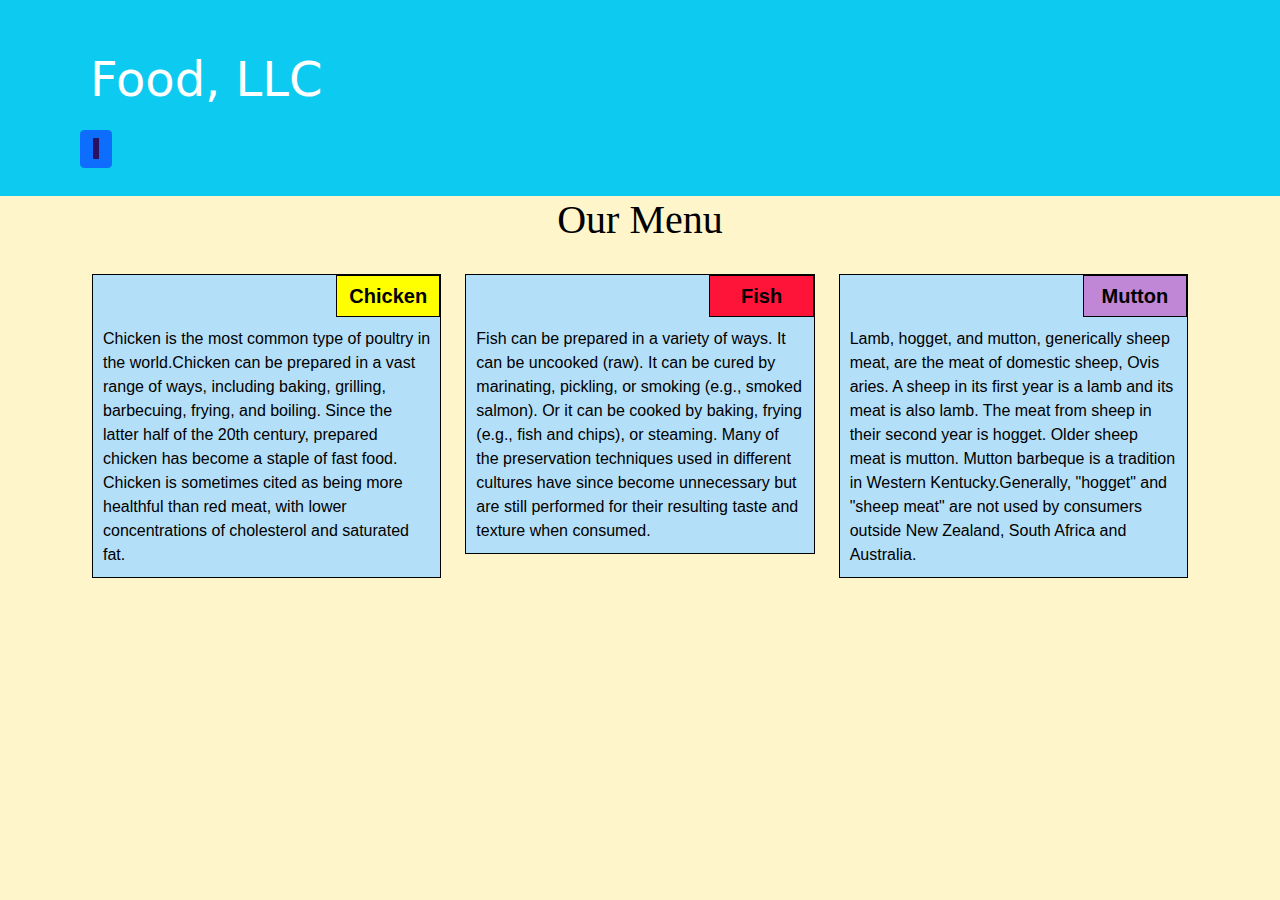
<file: mod3_sol/index.html>
<!DOCTYPE html>
<html>
<head>
	<meta charset="utf-8">
	<meta name="viewport" content="width=device-width, initial-scale=1">
	<link rel="stylesheet" href="css/bootstrap.min.css">
    <link rel="stylesheet" href="css/styles.css">
	<title>Todays Menu</title>
</head>
<body>
	<header class="nav-header">
		<nav id="header-nav" class="navbar navbar-default">
			<div class="container">
				<div class="navbar-header">
					<div class="navbar-brand">
						<p class="nav-brand">Food, LLC</p>
					</div>

        			   <button class="btn btn-primary" type="button" data-bs-toggle="collapse" data-bs-target="#collapseExample" aria-expanded="false" aria-controls="collapseExample">
           				 <span class="icon-bar"></span>
           				 <span class="icon-bar"></span>
            			 <span class="icon-bar"></span>

         			 </button>
				</div>

				<div class="collapse" id="collapseExample">

					 <ul id="nav-list" class="nav navbar-nav navbar-right">
           				 <li class="text-center">
             				 <a href="#chicken-div"><br class="hidden-xs"><p class="item">Chicken</p></a>
              					<hr class="visible-xs">
           				 </li>            
           				 <li class="text-center Fish-item">
             				 <a href="#fish-div"><br class="hidden-xs"><p class="item">Fish</p></a>
              					<hr class="visible-xs">
            			</li>
            			<li class="text-center mutton-item">
              					<a href="#mutton-div"><br class="hidden-xs"><p class="item">Mutton</p></a>
           				</li>
         			 </ul> 
					
				</div>
			</div>
		</nav>
	</header>

	<h1 class="text-center">Our Menu</h1>

	<div class="row container container-fluid">
		<div class="col-md-4 col-sm-6 col-xs-12" id="chicken-div">
			<section>
				<div id="chicken">
					Chicken
				</div>
				<p>
					Chicken is the most common type of poultry in the world.Chicken can be prepared in a vast range of ways, including baking, grilling, barbecuing, frying, and boiling. Since the latter half of the 20th century, prepared chicken has become a staple of fast food. Chicken is sometimes cited as being more healthful than red meat, with lower concentrations of cholesterol and saturated fat.
				</p>
			</section>
		</div>
		<div class="col-md-4 col-sm-6 col-xs-12" id="fish-div">
			<section>
				<div id="fish">Fish

				</div>
				<p>
					Fish can be prepared in a variety of ways. It can be uncooked (raw). It can be cured by marinating, pickling, or smoking (e.g., smoked salmon). Or it can be cooked by baking, frying (e.g., fish and chips), or steaming. Many of the preservation techniques used in different cultures have since become unnecessary but are still performed for their resulting taste and texture when consumed.
				</p>
			</section>
		</div>
		<div class="col-md-4 col-sm-12 col-xs-12" id="mutton-div">
			<section>
				<div id="mutton">Mutton</div>
				<p>
					Lamb, hogget, and mutton, generically sheep meat, are the meat of domestic sheep, Ovis aries. A sheep in its first year is a lamb and its meat is also lamb. The meat from sheep in their second year is hogget. Older sheep meat is mutton. Mutton barbeque is a tradition in Western Kentucky.Generally, "hogget" and "sheep meat" are not used by consumers outside New Zealand, South Africa and Australia.
				</p>
			</section>
		</div>
	</div> 


	<script src="js/jquery.js"></script>
	<script src="js/bootstrap.min.js"></script>
</body>
</html>
</file>
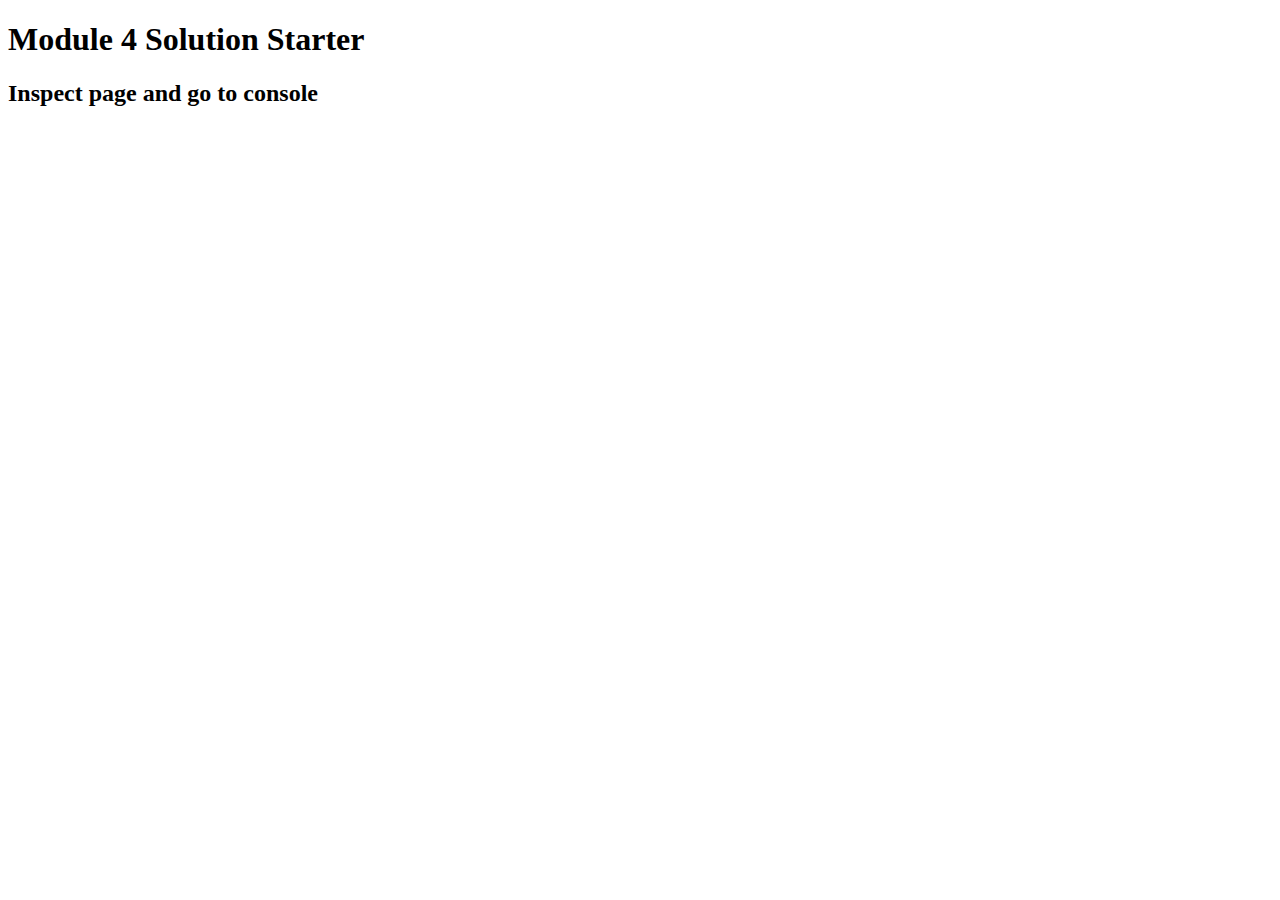
<file: mod4_sol/index.html>
<!DOCTYPE html>
<html>
<head>
  <meta charset="utf-8">
  <title>Module 4 Solution Starter</title>
  <script>
    var names = []; // DO NOT REMOVE
  </script>
  <script src="SpeakHello.js"></script>
  <script src="SpeakGoodBye.js"></script>
  <script src="script.js"></script>
</head>
<body>
  <h1>Module 4 Solution Starter</h1>
  <h2>Inspect page and go to console</h2>
</body>
</html>
</file>
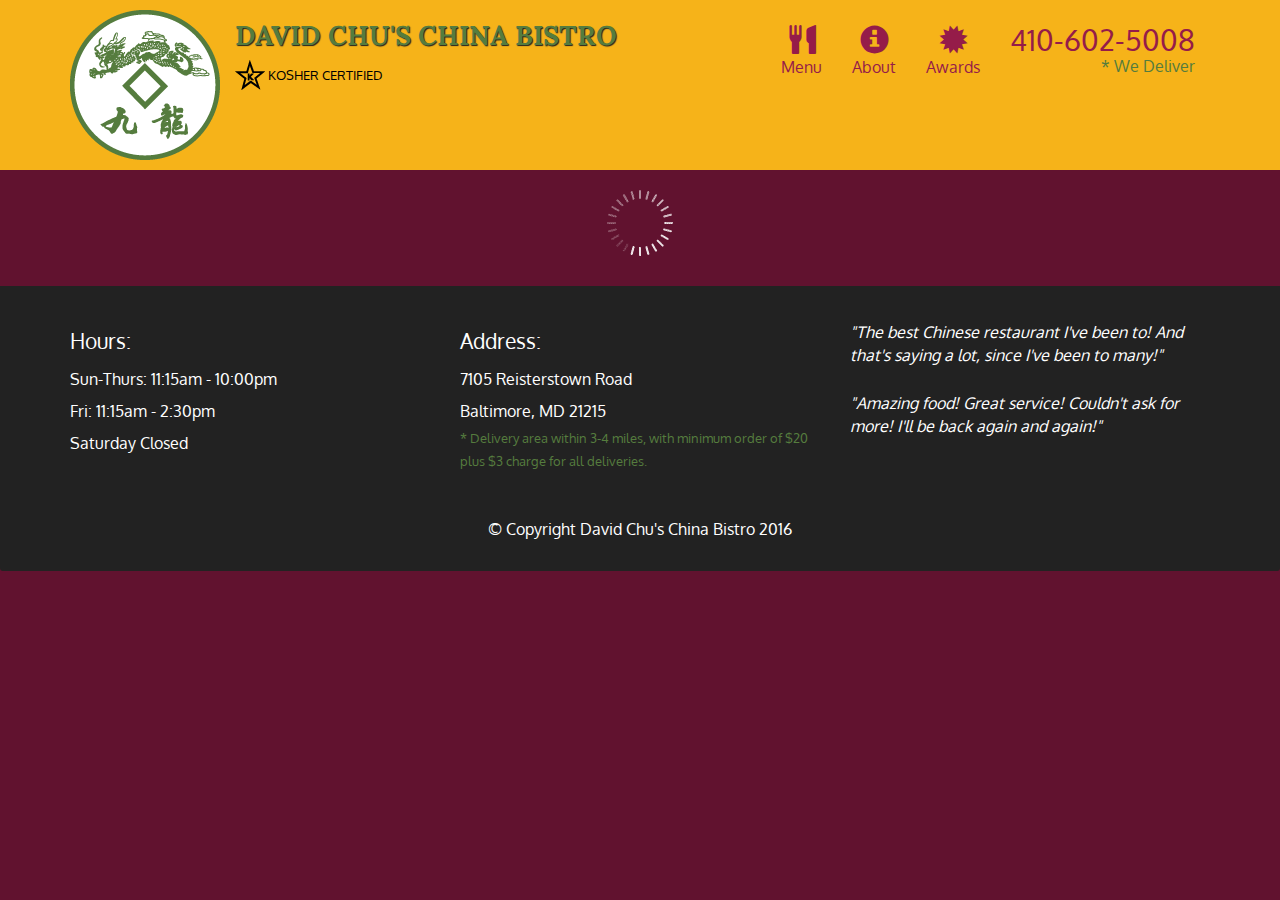
<file: mod5_sol/index.html>
<!doctype html>
<html lang="en">
  <head>
    <meta charset="utf-8">
    <meta http-equiv="X-UA-Compatible" content="IE=edge">
    <meta name="viewport" content="width=device-width, initial-scale=1">
    <title>David Chu's China Bistro</title>
    <link rel="stylesheet" href="css/bootstrap.min.css">
    <link rel="stylesheet" href="css/styles.css">
    <link href='https://fonts.googleapis.com/css?family=Oxygen:400,300,700' rel='stylesheet' type='text/css'>
    <link href='https://fonts.googleapis.com/css?family=Lora' rel='stylesheet' type='text/css'>
  </head>
<body>
  <header>
    <nav id="header-nav" class="navbar navbar-default">
      <div class="container">
        <div class="navbar-header">
          <a href="index.html" class="pull-left visible-md visible-lg">
            <div id="logo-img" alt="Logo image"></div>
          </a>

          <div class="navbar-brand">
            <a href="index.html"><h1>David Chu's China Bistro</h1></a>
            <p>
              <img src="images/star-k-logo.png" alt="Kosher certification">
              <span>Kosher Certified</span>
            </p>
          </div>

          <button id="navbarToggle" type="button" class="navbar-toggle collapsed" data-toggle="collapse" data-target="#collapsable-nav" aria-expanded="false">
            <span class="sr-only">Toggle navigation</span>
            <span class="icon-bar"></span>
            <span class="icon-bar"></span>
            <span class="icon-bar"></span>
          </button>
        </div>
        
        <div id="collapsable-nav" class="collapse navbar-collapse">
           <ul id="nav-list" class="nav navbar-nav navbar-right">
            <li id="navHomeButton" class="visible-xs active">
              <a href="index.html">
                <span class="glyphicon glyphicon-home"></span> Home</a>
            </li>
            <li id="navMenuButton">
              <a href="#" onclick="$dc.loadMenuCategories();">
                <span class="glyphicon glyphicon-cutlery"></span><br class="hidden-xs"> Menu</a>
            </li>
            <li>
              <a href="#">
                <span class="glyphicon glyphicon-info-sign"></span><br class="hidden-xs"> About</a>
            </li>
            <li>
              <a href="#">
                <span class="glyphicon glyphicon-certificate"></span><br class="hidden-xs"> Awards</a>
            </li>
            <li id="phone" class="hidden-xs">
              <a href="tel:410-602-5008">
                <span>410-602-5008</span></a><div>* We Deliver</div>
            </li>
          </ul><!-- #nav-list -->
        </div><!-- .collapse .navbar-collapse -->
      </div><!-- .container -->
    </nav><!-- #header-nav -->
  </header>

  <div id="call-btn" class="visible-xs">
    <a class="btn" href="tel:410-602-5008">
    <span class="glyphicon glyphicon-earphone"></span>
    410-602-5008
    </a>
  </div>
  <div id="xs-deliver" class="text-center visible-xs">* We Deliver</div>

  <div id="main-content" class="container"></div>

  <footer class="panel-footer">
    <div class="container">
      <div class="row">
        <section id="hours" class="col-sm-4">
          <span>Hours:</span><br>
          Sun-Thurs: 11:15am - 10:00pm<br>
          Fri: 11:15am - 2:30pm<br>
          Saturday Closed
          <hr class="visible-xs">
        </section>
        <section id="address" class="col-sm-4">
          <span>Address:</span><br>
          7105 Reisterstown Road<br>
          Baltimore, MD 21215
          <p>* Delivery area within 3-4 miles, with minimum order of $20 plus $3 charge for all deliveries.</p>
          <hr class="visible-xs">
        </section>
        <section id="testimonials" class="col-sm-4">
          <p>"The best Chinese restaurant I've been to! And that's saying a lot, since I've been to many!"</p>
          <p>"Amazing food! Great service! Couldn't ask for more! I'll be back again and again!"</p>
        </section>
      </div>
      <div class="text-center">&copy; Copyright David Chu's China Bistro 2016</div>
    </div>
  </footer>

  <!-- jQuery (Bootstrap JS plugins depend on it) -->
  <script src="js/jquery-2.1.4.min.js"></script>
  <script src="js/bootstrap.min.js"></script>
  <script src="js/ajax-utils.js"></script>
  <script src="js/script.js"></script>
</body>
</html>
</file>
<file: mod3_sol/css/styles.css>
/* Base Styles */

* {
	box-sizing: border-box;
}

h1 {
	font-family: Brushstroke, fantasy;
	color: #000000;
}

body {
	background-color: #FEF5CA;

}

p {
	padding: 10px;
	margin: 0;
}

.container {
	border: none;
	margin-left: auto;
	margin-right: auto;
	margin-top: 10px;
	margin-bottom: 10px;
	padding: 10px;
}

section {
	border:	1px solid black;
	background-color: #b4dff9;
	width: 100%;
	height: auto;
	font-family: Helvetica;
	color: black;
	position: relative;
	overflow: auto;
}

#chicken {
	border: 1px solid black;
	text-align: center;
	width: 30%;
	margin-left: 70%;
	font-family: Georgia,sans-serif;
	font-weight: bold;
	font-size: 125%;
	margin-bottom: 0;
	margin-top: 0;
	padding: 5px;
	background-color: #FFFF00;
}

#fish {
	border: 1px solid black;
	text-align: center;
	width: 30%;
	margin-left: 70%;
	font-family: Georgia,sans-serif;
	font-weight: bold;
	font-size: 125%;
	margin-bottom: 0;
	margin-top: 0;
	padding: 5px;
	background-color: #FF1439;
}

#mutton {
	border: 1px solid black;
	text-align: center;
	width: 30%;
	margin-left: 70%;
	font-family: Georgia,sans-serif;
	font-weight: bold;
	font-size: 125%;
	margin-bottom: 0;
	margin-top: 0;
	background-color: #c087d6;
	padding: 5px;
}

#chicken-div {
  margin-bottom: 10px;
  margin-top: 10px;
}

#fish-div {
  margin-bottom: 10px;
  margin-top: 10px;
}

#mutton-div {
  margin-bottom: 10px;
  margin-top: 10px;
}

.navbar-brand {
  font-size: 2em;
  border: 0 0 10px 10px;
  color: #FFFFFF;
}

#header-nav {
  border: 0;
  background-color: #0dcaf0;
  color: #FFFFFF;
}

.navbar-header button.navbar-toggle, .navbar-header .icon-bar {
  border: 1px solid #2a1261;
}

.navbar-header button.navbar-toggle {
  clear: both;
  margin-top: -30px;
}

.nav-header {
  background-color: #FFFFFF;
}

.nav-brand {
  color: #FFFFFF;
  font-size: 1.5em;
}

#nav-list {
  color: white;
  margin-top: 10px;
}

#nav-list a:hover {
	background: #e7e7e7;
}

.navbar-nav{
	margin: 0 -15px;
}

hr {
  border-color: white;
}

.item {
  color: white;
  font-size: 1.2em;
}
</file>
<file: mod5_sol/css/styles.css>
body {
  font-size: 16px;
  color: #fff;
  background-color: #61122f;
  font-family: 'Oxygen', sans-serif;
}

/** HEADER **/
#header-nav {
  background-color: #f6b319;
  border-radius: 0;
  border: 0;
}

#logo-img {
  background: url('../images/restaurant-logo_large.png') no-repeat;
  width: 150px;
  height: 150px;
  margin: 10px 15px 10px 0;
}

.navbar-brand {
  padding-top: 25px;
}
.navbar-brand h1 { /* Restaurant name */
  font-family: 'Lora', serif;
  color: #557c3e;
  font-size: 1.5em;
  text-transform: uppercase;
  font-weight: bold;
  text-shadow: 1px 1px 1px #222;
  margin-top: 0;
  margin-bottom: 0;
  line-height: .75;
}
.navbar-brand a:hover, .navbar-brand a:focus {
  text-decoration: none;
}
.navbar-brand p { /* Kosher cert */
  color: #000;
  text-transform: uppercase;
  font-size: .7em;
  margin-top: 15px;
}
.navbar-brand p span { /* Star-K */
  vertical-align: middle;
}

#nav-list {
  margin-top: 10px;
}
#nav-list a {
  color: #951C49;
  text-align: center;
}
#nav-list a:hover {
  background: #E7E7E7;
}
#nav-list a span {
  font-size: 1.8em;
}

#phone {
  margin-top: 5px;
}
#phone a { /* Phone number */
  text-align: right;
  padding-bottom: 0;
}
#phone div { /* We Deliver */
  color: #557c3e;
  text-align: right;
  padding-right: 15px;
}

.navbar-header button.navbar-toggle, .navbar-header .icon-bar {
  border: 1px solid #61122f;
}
.navbar-header button.navbar-toggle {
  clear: both;
  margin-top: -30px;
}
/* END HEADER */

/* FOOTER */
.panel-footer {
  margin-top: 30px;
  padding-top: 35px;
  padding-bottom: 30px;
  background-color: #222;
  border-top: 0;
}
.panel-footer div.row {
  margin-bottom: 35px;
}
#hours, #address {
  line-height: 2;
}
#hours > span, #address > span {
  font-size: 1.3em;
}
#address p {
  color: #557c3e;
  font-size: .8em;
  line-height: 1.8;
}
#testimonials {
  font-style: italic;
}
#testimonials p:nth-child(2) {
  margin-top: 25px;
}
/* END FOOTER */



/* HOME PAGE */
.container .jumbotron {
  box-shadow: 0 0 50px #3F0C1F;
  border: 2px solid #3F0C1F;
}

#menu-tile, #specials-tile, #map-tile {
  height: 250px;
  width: 100%;
  margin-bottom: 15px;
  position: relative;
  border: 2px solid #3F0C1F;
  overflow: hidden;
}
#menu-tile:hover, #specials-tile:hover, #map-tile:hover {
  box-shadow: 0 1px 5px 1px #cccccc;
}
#menu-tile {
  background: url('../images/menu-tile.jpg') no-repeat;
  background-position: center;
}
#specials-tile {
  background: url('../images/specials-tile.jpg') no-repeat;
  background-position: center;
}
#menu-tile span, #specials-tile span, #map-tile span {
  position: absolute;
  bottom: 0;
  right: 0;
  width: 100%;
  text-align: center;
  font-size: 1.6em;
  text-transform: uppercase;
  background-color: #000;
  color: #fff;
  opacity: .8;
}
/* END HOME PAGE */

/* MENU CATEGORIES PAGE */
.category-tile { 
  position: relative;
  border: 2px solid #3F0C1F;
  overflow: hidden;
  width: 200px;
  height: 200px;
  margin: 0 auto 15px;
}
.category-tile span {
  position: absolute;
  bottom: 0;
  right: 0;
  width: 100%;
  text-align: center;
  font-size: 1.2em;
  text-transform: uppercase;
  background-color: #000;
  color: #fff;
  opacity: .8;
}
.category-tile:hover {
  box-shadow: 0 1px 5px 1px #cccccc;
}

#menu-categories-title + div {
  margin-bottom: 50px;
}
/* END MENU CATEGORIES PAGE */

/* SINGLE CATEGORY PAGE */
.menu-item-tile {
  margin-bottom: 25px;
}
.menu-item-tile hr {
  width: 80%;
}
.menu-item-tile .menu-item-price {
  font-size: 1.1em;
  text-align: right;
  margin-top: -15px;
  margin-right: -15px;
}
.menu-item-tile .menu-item-price span {
  font-size: .6em;
}
.menu-item-photo {
  position: relative;
  border: 2px solid #3F0C1F; 
  overflow: hidden;
  padding: 0;
  margin-right: -15px;
  margin-left: auto;
  margin-bottom: 20px;
  max-width: 250px;
}
.menu-item-photo div {
  position: absolute;
  bottom: 0;
  right: 0;
  width: 80px;
  background-color: #557c3e;
  text-align: center;
}
.menu-item-description {
  padding-right: 30px;
}
h3.menu-item-title {
  margin: 0 0 10px;
}
.menu-item-details {
  font-size: .9em;
  font-style: italic;
}
/* END SINGLE CATEGORY PAGE */


/********** Large devices only **********/
@media (min-width: 1200px) {
  .container .jumbotron {
    background: url('../images/jumbotron_1200.jpg') no-repeat;
    height: 675px;
  }
}

/********** Medium devices only **********/
@media (min-width: 992px) and (max-width: 1199px) {
  /* Header */
  #logo-img {
    background: url('../images/restaurant-logo_medium.png') no-repeat;
    width: 100px;
    height: 100px;
    margin: 5px 5px 5px 0;
  }
  /* End Header */

  /* Home Page */
  .container .jumbotron {
    background: url('../images/jumbotron_992.jpg') no-repeat;
    height: 558px;
  }
  /* End Home Page */
}

/********** Small devices only **********/
@media (min-width: 768px) and (max-width: 991px) {
  /* Home Page */
  .container .jumbotron {
    background: url('../images/jumbotron_768.jpg') no-repeat;
    height: 432px;
  }
  /* End Home Page */
}

/********** Extra small devices only **********/
@media (max-width: 767px) {
  /* Header */
  .navbar-brand {
    padding-top: 10px;
    height: 80px;
  }
  .navbar-brand h1 { /* Restaurant name */
    padding-top: 10px;
    font-size: 5vw; /* 1vw = 1% of viewport width */
  }
  .navbar-brand p { /* Kosher cert */
    font-size: .6em;
    margin-top: 12px;
  }
  .navbar-brand p img { /* Star-K */
    height: 20px;
  }

  #collapsable-nav a { /* Collapsed nav menu text */
    font-size: 1.2em;
  }
  #collapsable-nav a span { /* Collapsed nav menu glyph */
    font-size: 1em;
    margin-right: 5px;
  }

  #call-btn > a {
    font-size: 1.5em;
    display: block;
    margin: 0 20px;
    padding: 10px;
    border: 2px solid #fff;
    background-color: #f6b319;
    color: #951c49;
  }
  #xs-deliver {
    margin-top: 5px;
    font-size: .7em;
    letter-spacing: .1em;
    text-transform: uppercase;
  }
  /* End Header */

  /* Footer */
  .panel-footer section {
    margin-bottom: 30px;
    text-align: center;
  }
  .panel-footer section:nth-child(3) {
    margin-bottom: 0; /* margin already exists on the whole row */
  }
  .panel-footer section hr {
    width: 50%;
  }
  /* End Footer */

  /* Home Page */
  .container .jumbotron {
    margin-top: 30px;
    padding: 0;
  }
  #menu-tile, #specials-tile {
    width: 360px;
    margin: 0 auto 15px;
  }

  .menu-item-photo {
    margin-right: auto;
  }
  .menu-item-tile .menu-item-price {
    text-align: center;
  }
  .menu-item-description {
    text-align: center;;
  }
}


/********** Super extra small devices Only :-) (e.g., iPhone 4) **********/
@media (max-width: 479px) {
  /* Header */
  .navbar-brand h1 { /* Restaurant name */
    padding-top: 5px;
    font-size: 6vw;
  }
  /* End Header */
  
  /* Home page */
  #menu-tile, #specials-tile {
    width: 280px;
    margin: 0 auto 15px;
  }

  .col-xxs-12 {
    position: relative;
    min-height: 1px;
    padding-right: 15px;
    padding-left: 15px;
    float: left;
    width: 100%;
  }
}
</file>
